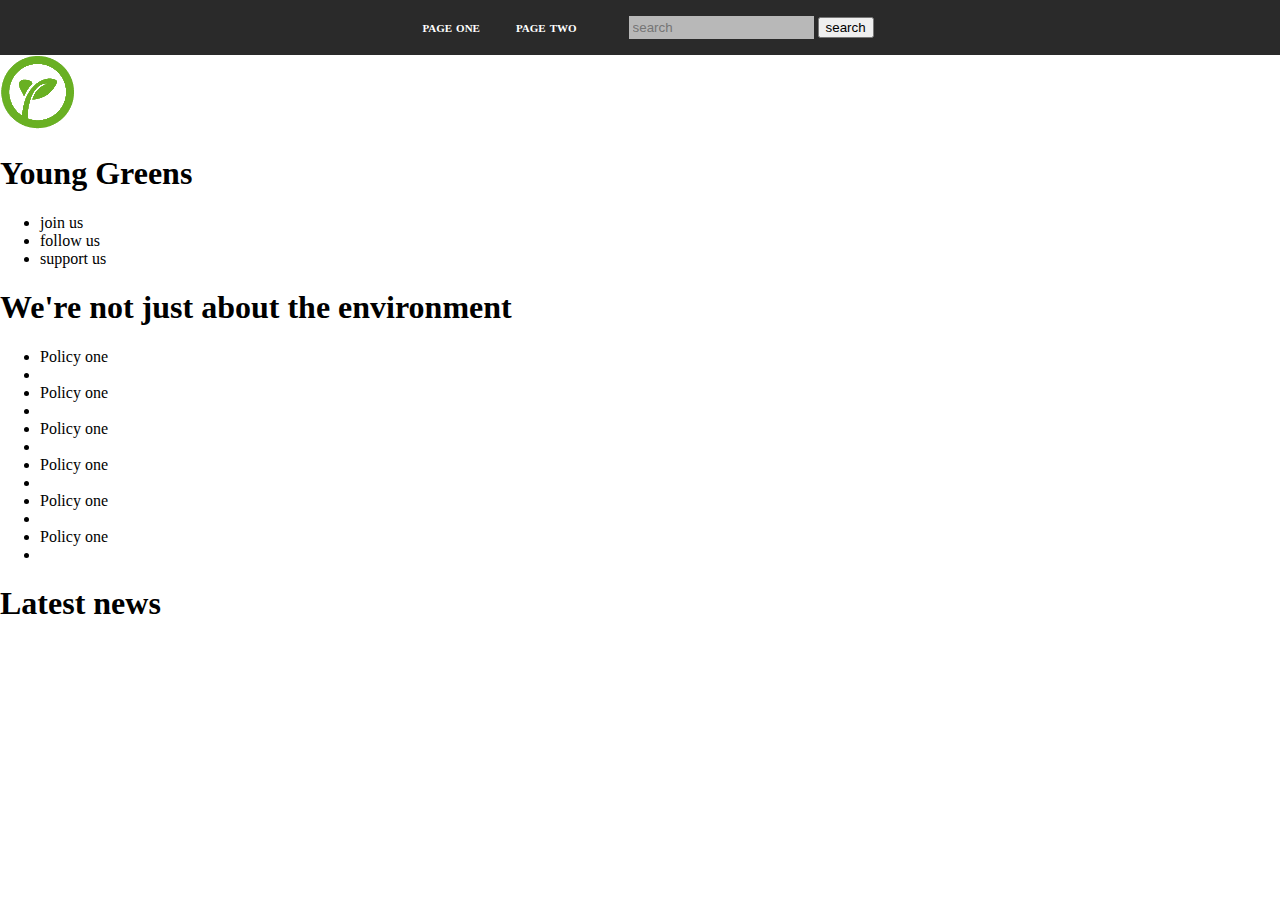
<file: index.html>
<!doctype html>

<html>
    <head>
        <title>Young Greens</title>
        <meta name="description" content="" />

        <link rel="stylesheet" href="design.css" />
    </head>

    <body>
        <section class="prelude">
            <nav>
                <ul>
                    <li>page one</li>
                    <li>page two</li>
                </ul>

                <form id="search">
                    <input type="search" placeholder="search" />
                    <button>search</button>
                </form>
            </nav>
        </section>

        <header>
            <img src="logo.png" />
            <h1>Young Greens</h1>
        </header>

        <main>
            <section id="promotions">
                <ul>
                    <li><a>join us</a></li>
                    <li><a>follow us</a></li>
                    <li><a>support us</a></li>
                </ul>
            </section>

            <section id="policies">
                <h1>We're not just about the environment</h1>
                <ul>
                    <li><a>Policy one</a><li>
                    <li><a>Policy one</a><li>
                    <li><a>Policy one</a><li>
                    <li><a>Policy one</a><li>
                    <li><a>Policy one</a><li>
                    <li><a>Policy one</a><li>
                </ul>
            </section>

            <section id="latest">
                <h1>Latest news</h1>
            </section>
        </main>

        <footer>
            <nav>
                <ul>
                    <li><a>sitemap</a></li>
                    <li><a>contact us</a></li>
                    <li><a>creative commons</a></li>
                    <li><a>fork us on github</a></li>
                </ul>
            </nav>
        </footer>
    </body>
</html>
</file>
<file: design.css>
/**
 * Resets
 */
body {
    margin: 0;
}

/**
 * Navigation & search
 * 
 * A dark grey bar at the top of the screen
 * it has no fixed width
 * but items should be centred inside it
 */
.prelude {
    background-color: rgb(42, 42, 42);
    text-align: center;
}
nav {
    font-variant: small-caps;
    color: white;
    text-align: left;
    display: inline-block;
}
nav form, nav ul {
    margin: 1em;
    display: inline-block;
    padding: 0;
    font-weight: bold;
}
nav ul li {
    display: inline-block;
    margin: 0 1em;
}

[type=search] {
    border: none;
    -webkit-appearance: none;
    padding: 0.3em;
    background-color: rgb(184, 184, 184);
}
[type=search]:focus {
    outline: #6ab023;
}
</file>
